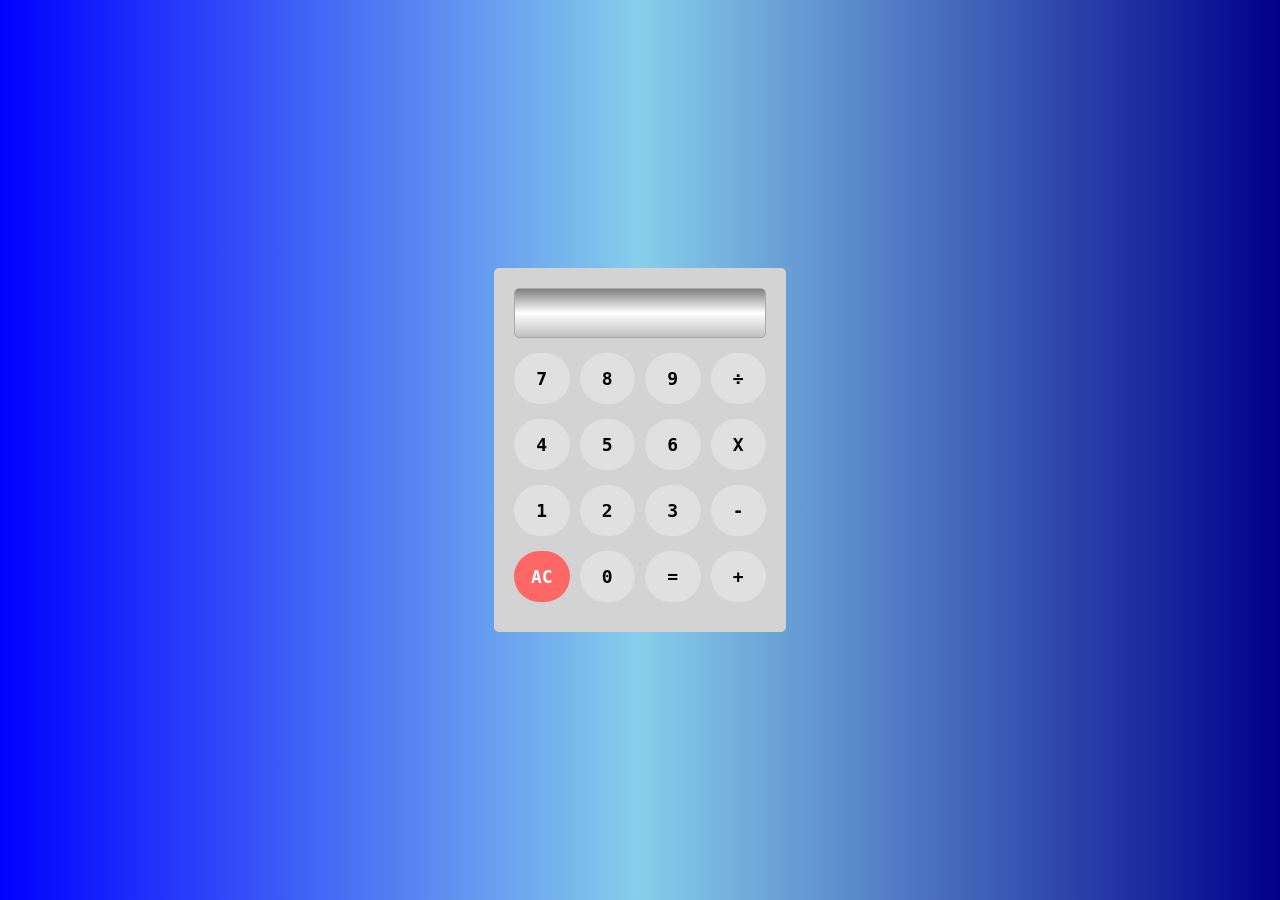
<file: Calculator/index.html>
<!--This is my first project-->
<!DOCTYPE html>
<html lang="en">
    <head>
        <meta charset="UTF-8">
        <meta name="viewport" content="width=device-width, initial-scale=1.0">
        <title>Calculator</title>
        <link rel="stylesheet" href="CSS/styles.css">
        <script src="JavaScript/app.js" defer></script>
    </head>
    <body>
        <div class="container">
            <input type="text" id="inputText" readonly>
            <div class="calculatorButtons">
                <button class="calculatorButton">7</button>
                <button class="calculatorButton">8</button>
                <button class="calculatorButton">9</button>
                <button class="calculatorButton">÷</button>
                <button class="calculatorButton">4</button>
                <button class="calculatorButton">5</button>
                <button class="calculatorButton">6</button>
                <button class="calculatorButton">X</button>
                <button class="calculatorButton">1</button>
                <button class="calculatorButton">2</button>
                <button class="calculatorButton">3</button>
                <button class="calculatorButton">-</button>
                <button class="calculatorButton" id="clearButton">AC</button>
                <button class="calculatorButton">0</button>
                <button class="calculatorButton" id="equalsButton">=</button>
                <button class="calculatorButton">+</button>
            </div>
        </div>
    </body>
</html>
</file>
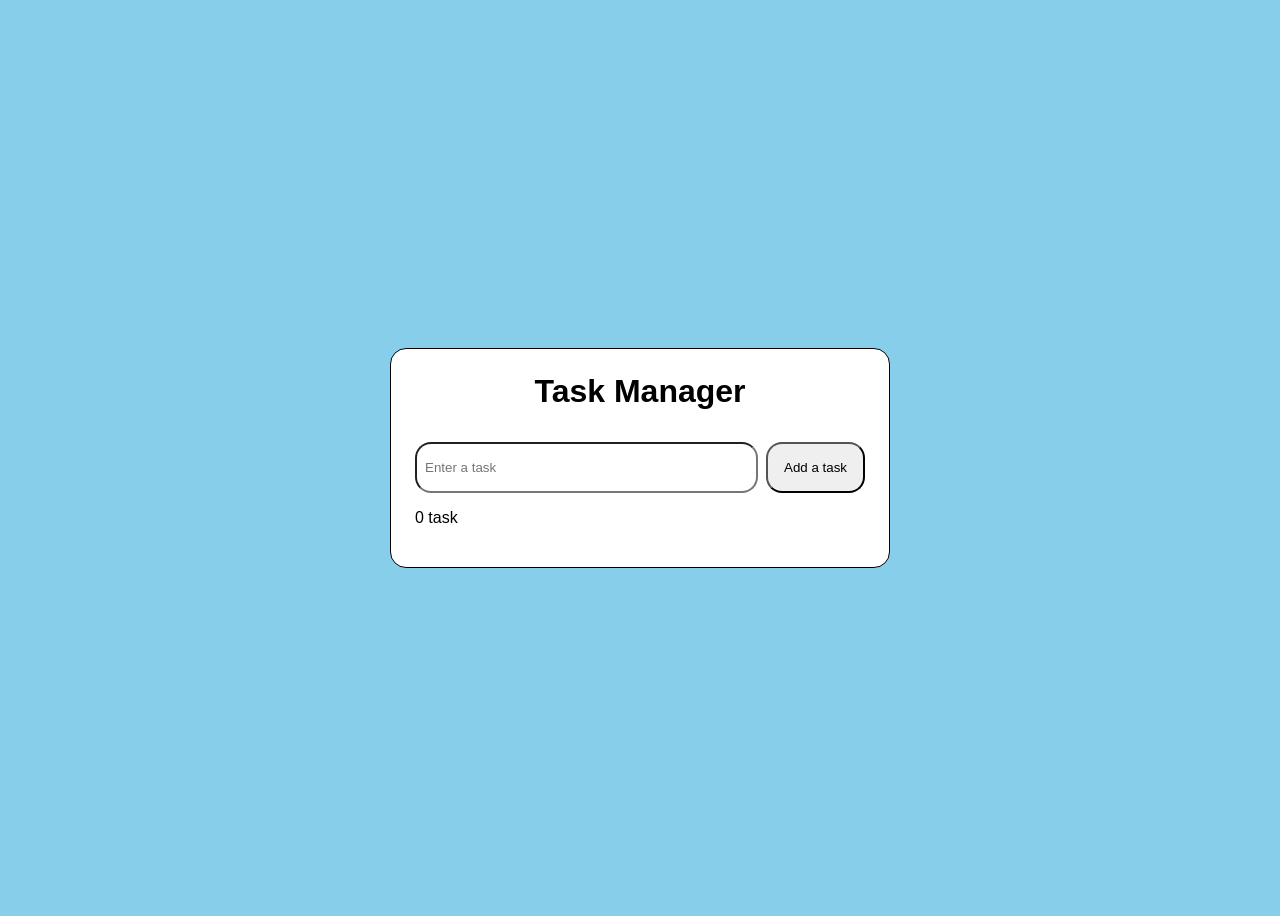
<file: Task Manager/index.html>
<!DOCTYPE html>
<html lang="en">
<head>
    <meta charset="UTF-8">
    <meta name="viewport" content="width=device-width, initial-scale=1.0">
    <title>First Project</title>
    <link rel="stylesheet" href="CSS/styles.css">
    <script src="JavaScript/app.js" defer></script>
</head>
<body>
    <main class="container">
        <h1>Task Manager</h1>
        <form id="taskForm">
            <input
                type="text"
                id="taskInput"
                placeholder="Enter a task"
            >
            <button type="submit" id="addTaskButton">
                Add a task
            </button>
        </form>
            <p id="taskCounter">0 task</p>
            <ul id="taskList">
            </ul>
    </main>
</body>
</html>
</file>
<file: Calculator/CSS/styles.css>
* {
    box-sizing: border-box;
}

body {
    font-family: Arial, sans-serif;
    background-color: #f4f4f4;
    margin: 0;
    padding: 0;
    display: flex;
    justify-content: center;
    align-items: center;
    min-height: 100vh;
    background-image: linear-gradient(to right, blue, skyblue, darkblue);
}

.container {
    background-color: lightgray;
    padding: 20px;
    border-radius: 5px;
    display: flex;
    flex-direction: column;
    align-items: center;
}

.calculatorButtons {
    display: grid;
    grid-template-columns: repeat(4, 1fr);
    padding: 10px 0;
    gap: 10px;
    width: 100%;
}

#inputText {
    width: 100%;
    padding: 10px;
    border: 1px solid darkgray;
    border-radius: 5px;
    height: 50px;
    font-size: 18px;
    font-family: monospace;
    font-weight: bold;
    background-image: linear-gradient(to bottom, gray, white, silver);
}

#inputText:focus {
    outline: none;
    border-color: darkslateblue;
    box-shadow: 0 0 5px rgba(0, 123, 255, 0.5);
}

.calculatorButton {
    padding: 15px ;
    font-size: 18px;
    font-family: monospace;
    border: none;
    border-radius: 5px;
    background-color: #e0e0e0;
    cursor: pointer;
    font-weight: bold;
    width: 100%;
    border-radius: 50px;
    margin: 5px 1px 0px 0px;
}

#clearButton {
    background-color: #ff6666;
    color: white;
}
</file>
<file: Task Manager/CSS/styles.css>
* {
    box-sizing: border-box;
}

body {
    font-family: Arial, sans-serif;
    display: flex;
    justify-content: center;
    align-items: center;
    min-height: 100vh;
    background-color: skyblue;
}

.container {
    border: 1px solid black;
    padding: 1.5rem;
    border-radius: 1rem;
    background-color: white;
    width: min(100%, 500px);
}

h1 {
    text-align: center;
    font-size: 2rem;
    margin-top: 0px;
    margin-bottom: 2rem;
}

#taskForm {
    display: flex;
    justify-content: center;
    gap: 0.5rem;
}

#taskInput {
    padding: 0.5rem;
    border-radius: 1rem;
    transition: border 0.5s ease-in-out,
    background-color 0.5s ease-in-out;
}

#taskInput:hover {
    border: 2px solid red;
    background-color: pink;
}

#taskInput:hover::placeholder {
    color: black;
}

#addTaskButton {
    padding: 1rem;
    border-radius: 1rem;
    transition: border 0.5s ease-in-out,
    background-color 0.5s ease-in-out;
}

#addTaskButton:hover {
    border: 2px solid red;
    background-color: pink;
    transform: scale(1.1);
}

#taskInput {
    flex: 1;
}

.taskItem {
    display: flex;
    justify-content: space-between;
    align-items: center;
    gap: 1rem;
    border: 1px solid black;
    border-radius: 1rem;
    padding: 0.5rem;
    margin-bottom: 0.5rem;
}

.completeButton {
    padding: 1rem;
    border-radius: 1rem;
    transition: border 0.5s ease-in-out,
    background-color 0.5s ease-in-out;
}

.completeButton:hover {
    border: 2px solid red;
    background-color: pink;
    transform: scale(1.1);
}

.deleteButton {
    padding: 1rem;
    border-radius: 1rem;
    transition: border background-color 0.5s ease-in-out;
}

.deleteButton:hover {
    border: 2px solid red;
    background-color: pink;
    transform: scale(1.1);
}

.listItem {
    list-style-type: none;
}

.taskAction {
    display: flex;
    gap: 0.5rem;
}

.completed {
    text-decoration: line-through;
    color: gray;
}
</file>
